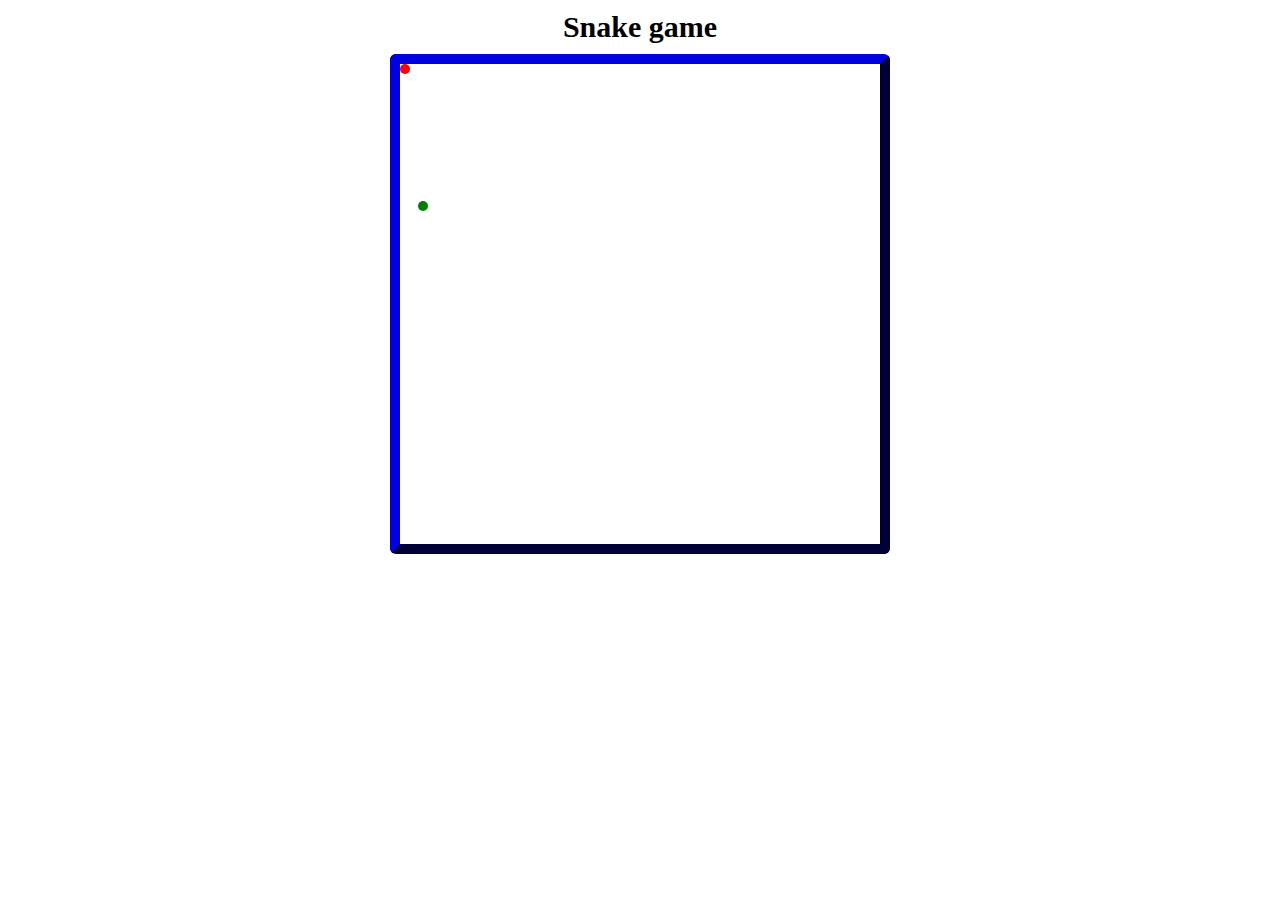
<file: andrey/index.html>
<!DOCTYPE html>
<html>
<head>
	<meta charset="utf-8">
	<title>Snake</title>
	<link rel="stylesheet" href="main.css">
</head>
<body>
	<h1>Snake game</h1>
	<div id="mainFrame" class="mainFrame">

		<div id = "snakeHead" class= "snakeHead"></div>


	</div>

<!-- <embed src="bubblebobble.mp3" autostart="false"> -->
</body>
<script src="snake_.js"></script>
</html>
</file>
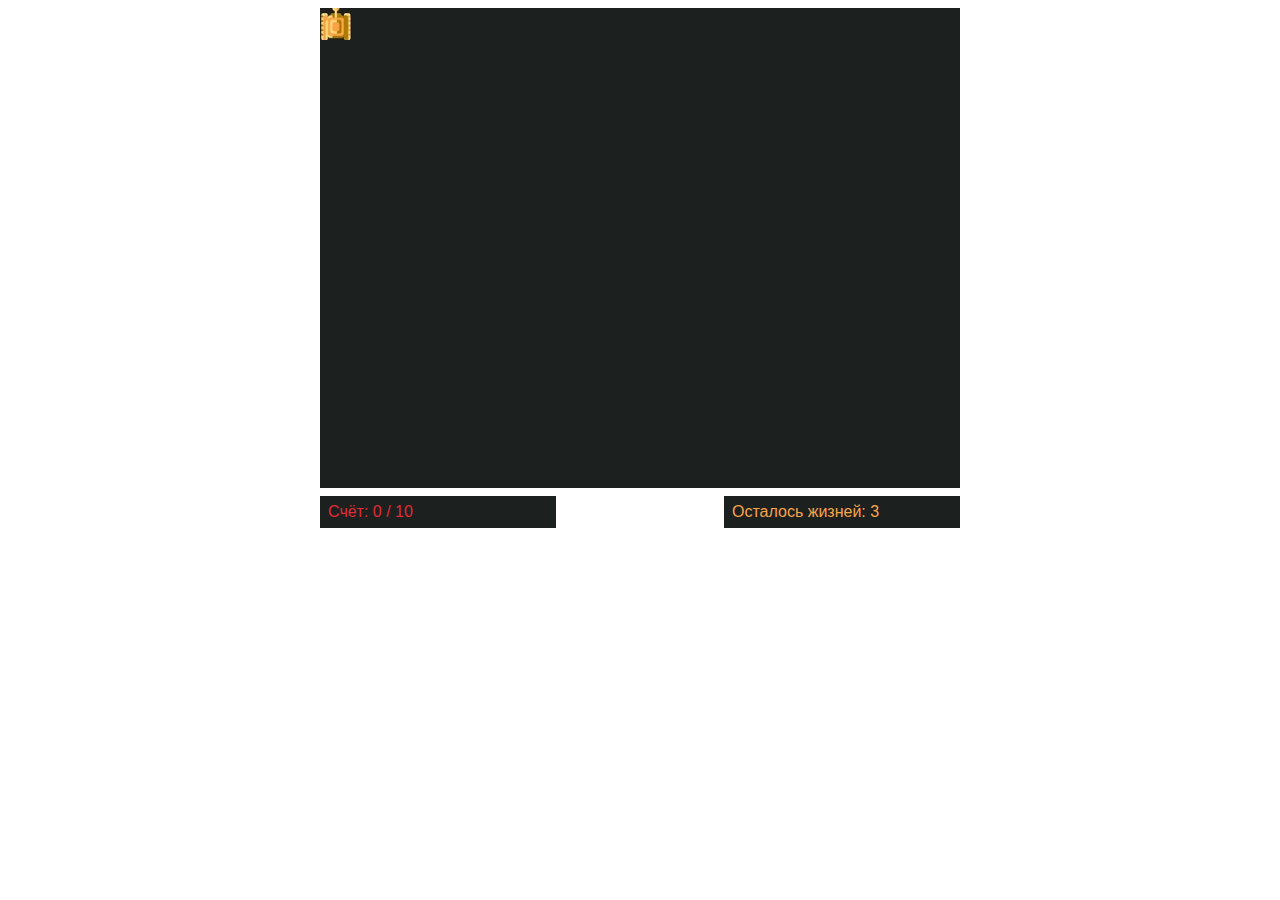
<file: ira/index.html>
<!DOCTYPE html>
<html>
<head>
	<meta charset="utf-8">
	<title>Tank Game</title>
	<link type="text/css" rel="stylesheet" href="style.css"></link>
</head>
<body>
	<div class="map" id="map" tabindex="1">
		<div class="tank tankPlayer1" id = "tankPlayer1"></div>
	</div>
	<div class="board">
		<div id = "scorePlayer1"></div>
		<div id = "lifePlayer1"></div>
	</div>
	<script src="script.js">
	</script>
</body>
</html>
</file>
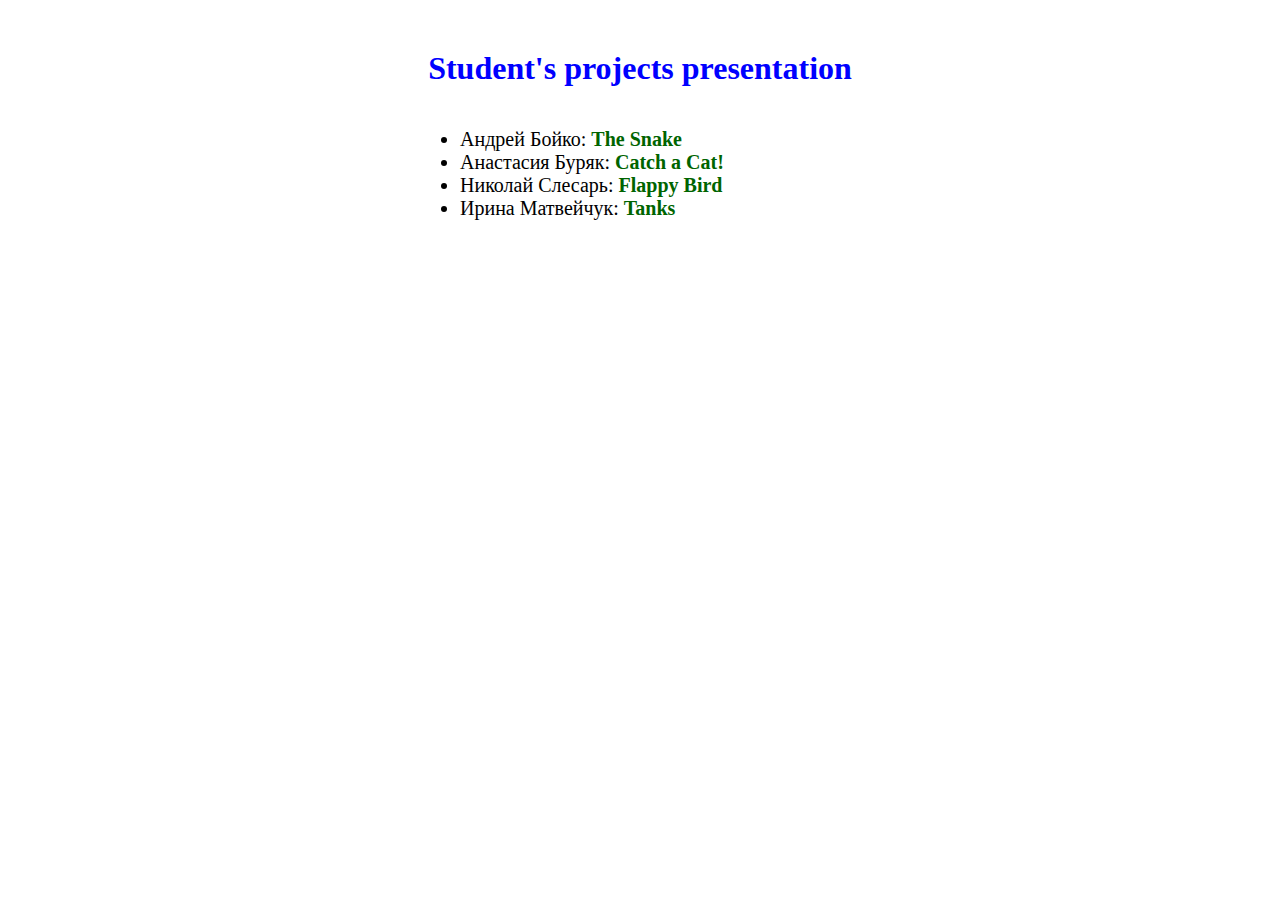
<file: all/main.html>
<!DOCTYPE html>
<html>
<head>
  <meta charset="UTF-8">
  <title>JS course - final projects</title>
  <link rel="stylesheet" href="main.css">
</head>
<body>
  <h1>Student's projects presentation</h1>
  <ul>
    <li>
      Андрей Бойко:
      <a href="../andrey/index.html"> The Snake</a>
    </li>
    <li>
      Анастасия Буряк:
      <a href="../nastya/main.html"> Catch a Cat!</a>
    </li>
    <li>
      Николай Слесарь:
      <a href="../nick/index.html"> Flappy Bird</a>
    </li>
    <li>
      Ирина Матвейчук:
      <a href="../ira/index.html"> Tanks</a>
    </li>
  </ul>
</body>
</html>
</file>
<file: andrey/main.css>
* {
    margin: 0;
    padding: 0;
}

h1 {
	text-align: center;
	font-size: 30px;
	margin: 10px 0 10px 0;
}

.mainFrame {
	margin: 0 auto;
	position: relative;
    display: block;
	width: 480px;
	height: 480px;
	background-color: #fff;
	border: 10px outset darkblue;
	border-radius: 6px;
}
.snakeHead, .snakeBody {
	z-index: 2;
	position: absolute;
	width: 10px;
	height: 10px;
	background-color: red;
	border-radius: 50px;

}
.food {
	z-index: 1;
	position: relative;
	width: 10px;
	height: 10px;
	background-color: green;
	border-radius: 50px;
}
embed {
	margin: 0;
	height: 60px;
}
</file>
<file: ira/style.css>
* {
    margin: 0;
    padding: 0;
}
body {
	margin: auto;
	width: 640px;
	font-family: Arial, sans-serif;
}
.map {
	height: 480px;
	width: 640px;
	margin: 8px auto;
	background-color: #1c201f;
	position: relative;
}
.tank {
	position: absolute;
	background-repeat: no-repeat;
	width: 32px;
	height: 32px;
	background-size: cover;
}
.tankPlayer1 {
	background-image: url('img/TankGamer1.jpg');
}
.directionUp {
	-moz-transform: rotate(0deg);
	-ms-transform: rotate(0deg);
	-webkit-transform: rotate(0deg);
	-o-transform: rotate(0deg);
	transform: rotate(0deg);
}
.directionRight {
	-moz-transform: rotate(270deg);
	-ms-transform: rotate(270deg);
	-webkit-transform: rotate(270deg);
	-o-transform: rotate(270deg);
	transform: rotate(270deg);
}
.directionDown {
	-moz-transform: rotate(180deg);
	-ms-transform: rotate(180deg);
	-webkit-transform: rotate(180deg);
	-o-transform: rotate(180deg);
	transform: rotate(180deg);
}
.directionLeft {
	-moz-transform: rotate(90deg);
	-ms-transform: rotate(90deg);
	-webkit-transform: rotate(90deg);
	-o-transform: rotate(90deg);
	transform: rotate(90deg);
}
.tankComputer {
	position: absolute;
	background-repeat: no-repeat;
	width: 32px;
	height: 32px;
	background-size: cover;
	background-image: url('img/TankComputer.jpg');
}
.tankBullet {
	position: absolute;
	background-color: #f9a449;
	border-radius: 32px;
	width: 8px;
	height: 8px;
}
.tankBulletComputer {
	position: absolute;
	background-color: #e12b37;
	border-radius: 32px;
	width: 8px;
	height: 8px;
}
.board {
	display: flex;
	flex-direction: row;
	justify-content: space-between;
}
#scorePlayer1, #lifePlayer1 {
	width: 220px;
	background-color: #1c201f;
	line-height: 2;
	padding: 0 8px;
}
#scorePlayer1 {
	color: #e12b37;
}
#lifePlayer1 {
	color: #f9a449;
}
.messenge {
	background-color: #1c201f;
	z-index: 999;
	color: #f9a449;
	font-size: 48px;
	text-align: center;
	line-height: 10;
}
</file>
<file: all/main.css>
h1 {
  margin-top: 50px;
  color: blue;
  text-align: center;
}

ul {
  padding-top: 20px;
  font-size: 20px;
  display: block;
  width: 400px;
  margin: auto;
}

ul li a {
  text-decoration: none;
  color: darkgreen;
  font-weight: 600;
}

ul li a:hover {
  color: orange;
}
</file>
